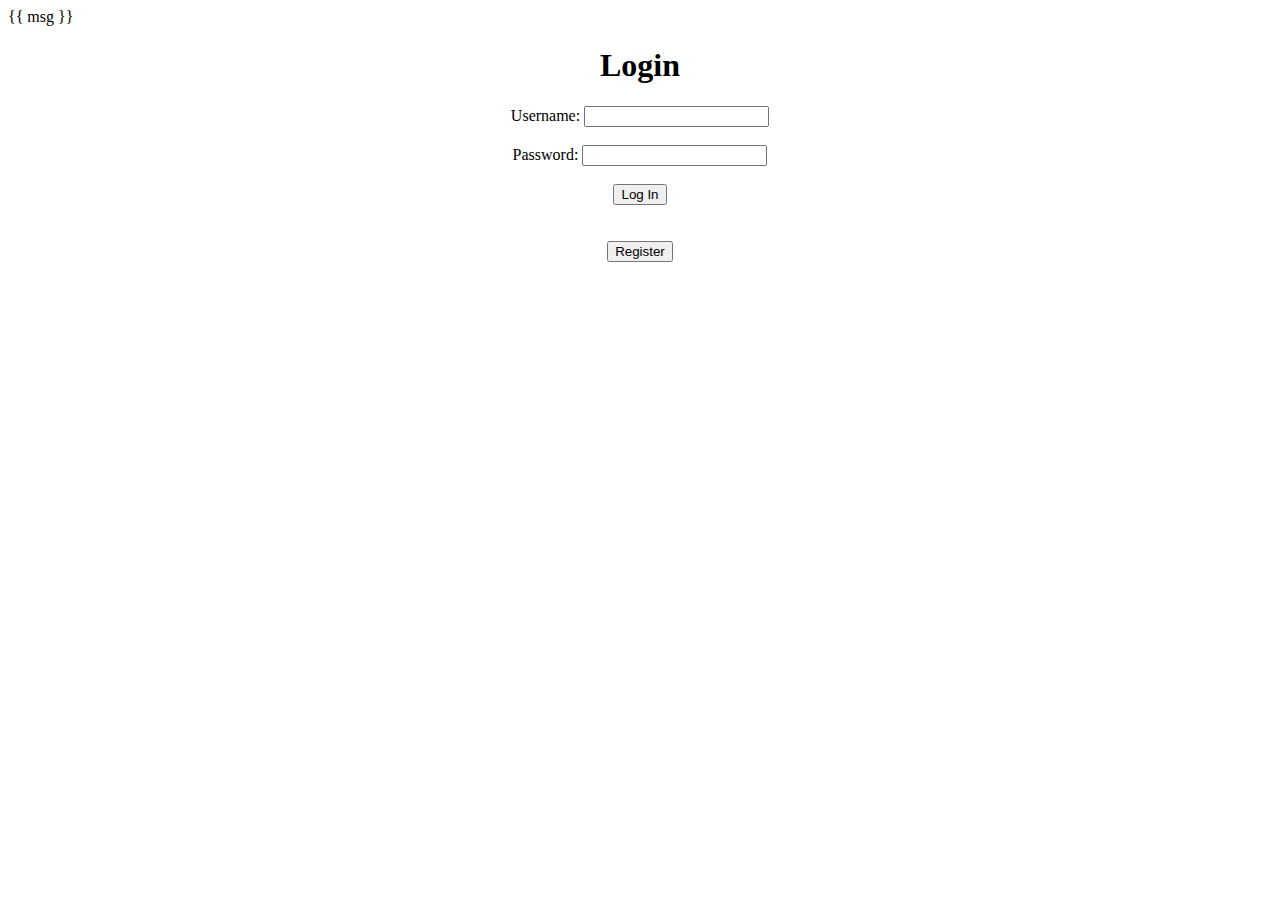
<file: templates/login.html>
<!-- HTML form keys -->
<!--
    usr == username
    pw == password
-->

<!DOCTYPE html>
<html>
  <head>
    <title> Login </title>
    {{ msg }}
  </head>
  <body>
    <center>
      <h1> Login </h1>
      <form action ="/login" method="post">
	Username: <input type="text" name="usr">
	<br><br>
	Password: <input type="password" name="pw">
	<br><br>
	<input type="submit" value="Log In">
      </form>
      <br><br>
      <form action="/register" method="post">
	<input type="submit" value="Register">
      </form>
    </center>
  </body>
</html>
</file>
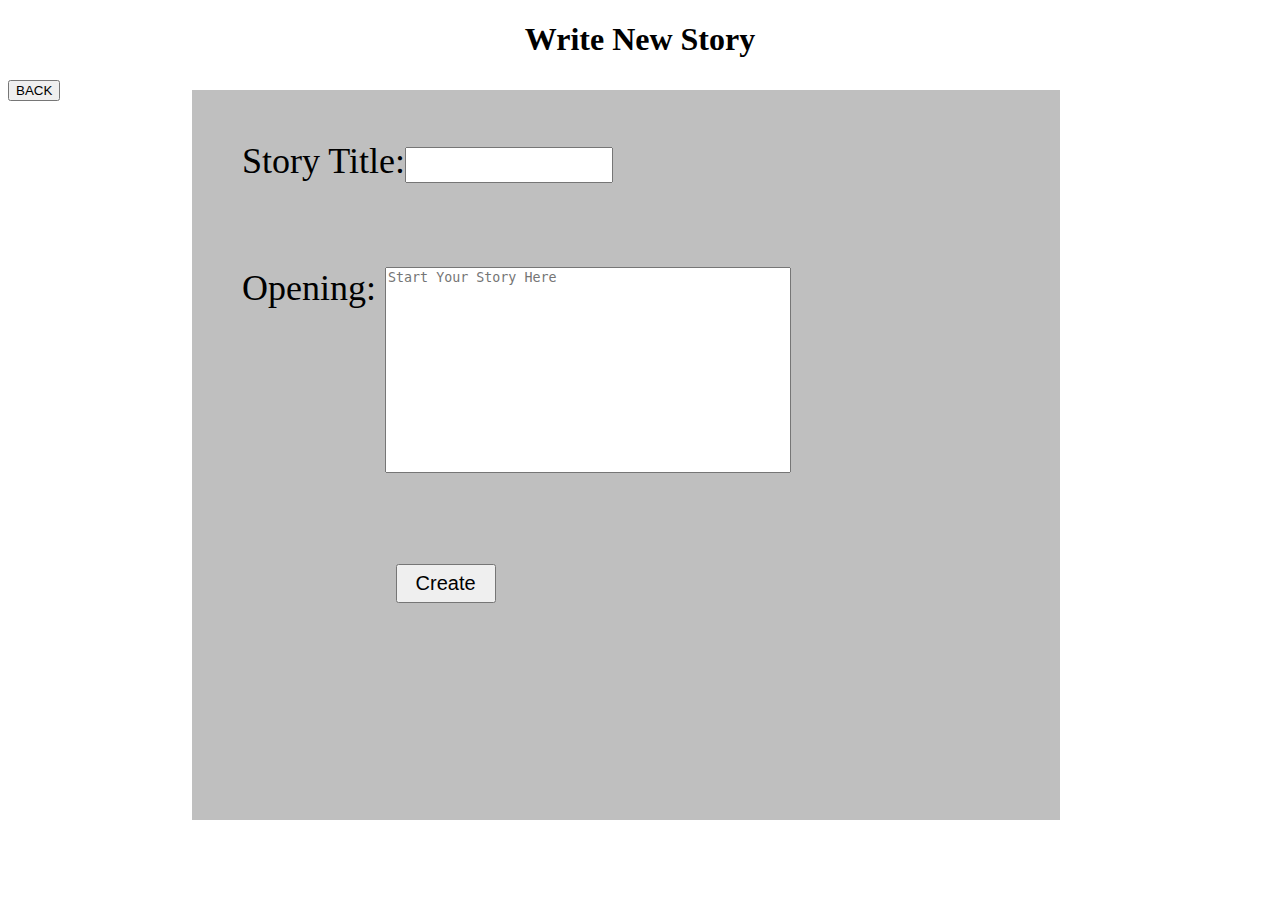
<file: templates/newstory.html>
<!DOCTYPE html>
<html>
  <title>New Story</title>
  <center><h1> Write New Story </h1></center>

  <style>
    div {
    position: absolute;
    top: 10%;
    left: 15%;
    height: 70%;
    width: 60%;
    padding: 50px;
    background: #bfbfbf;
    font-size: 27pt;
    }
    input.title {
    height: 30px;
    width: 200px;
    vertical-align: middle;
    }
    input.b {
    width: 100px;
    margin-left: 20%;
    font-size: 15pt;
    padding: 6px;
    }
    .opening {
    width: 400px;
    height: 200px;
    resize: none;
    vertical-align: top;
    }
  </style>

  <div>
    <form action="/createstory" method="post">
      Story Title:<input class="title" type="text" name="title">
      <br><br><br>
      Opening:       <textarea class="opening" name="story" placeholder= "Start Your Story Here"></textarea>
      <br><br><br>
      <input class="b" type="submit" value="Create">
    </form>
  </div>

  <form action="/" method=["POST","GET"]>
    <input type="submit" value="BACK">
  </form>
  
</html>
</file>
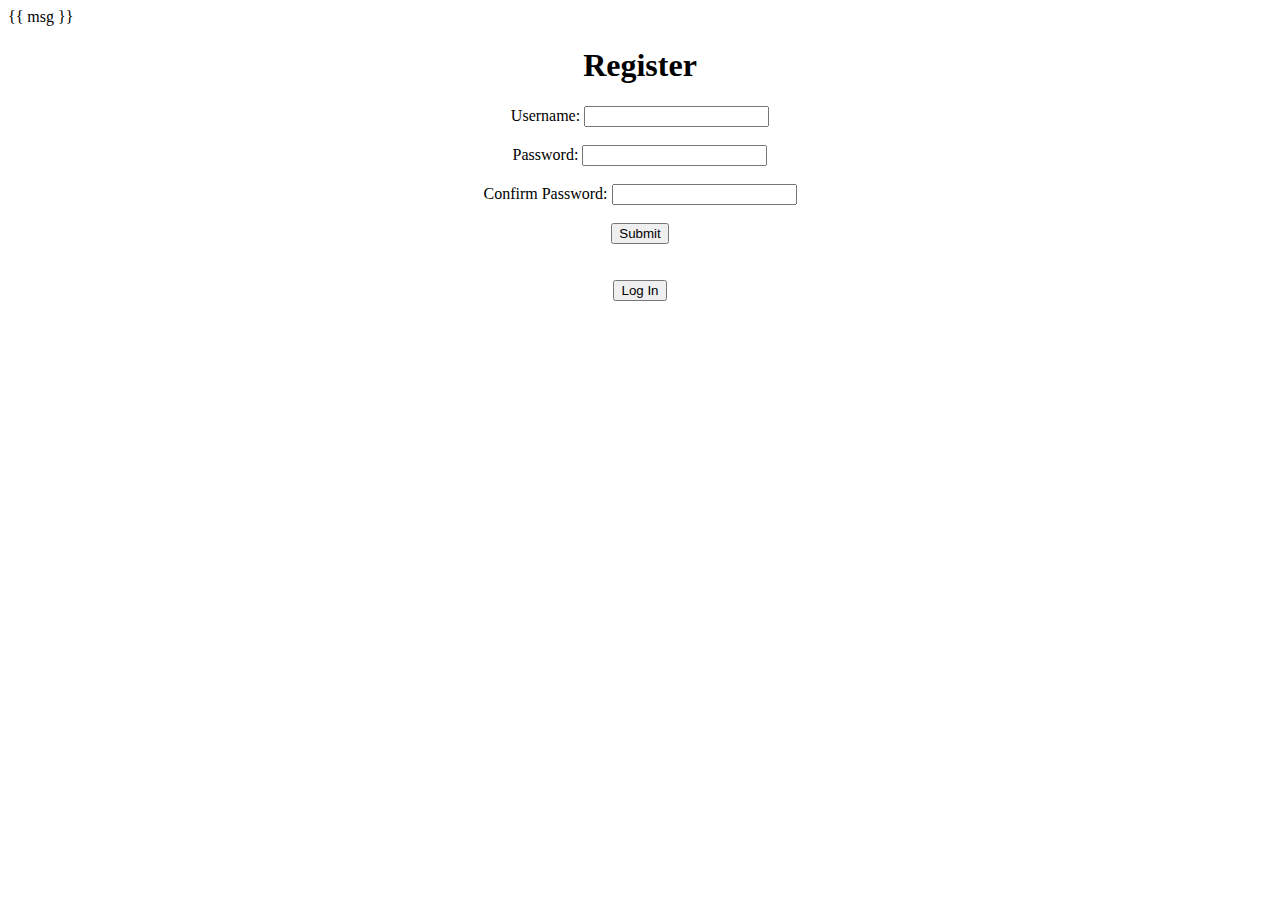
<file: templates/register.html>
<!-- HTML form keys -->
<!--
    user == username
    pass == password
-->

<!DOCTYPE html>
<html>
  <head>
    <title> Register </title>
    {{ msg }}
  </head>

  <body>
    <center>
      <h1> Register </h1>
      <form action="/registerauth" method="post">
	Username: <input type="text" name="user">
	<br><br>
	Password: <input type="password" name="pass">
	<br><br>
	Confirm Password: <input type="password" name="cpass">
	<br><br>
	<input type="submit" name="Register" value="Submit">
      </form>

      <br><br>

      <form action="/" method=["POST","GET"]>
	<input type="submit" value="Log In">
      </form>
    </center>
  </body>
</html>
</file>
